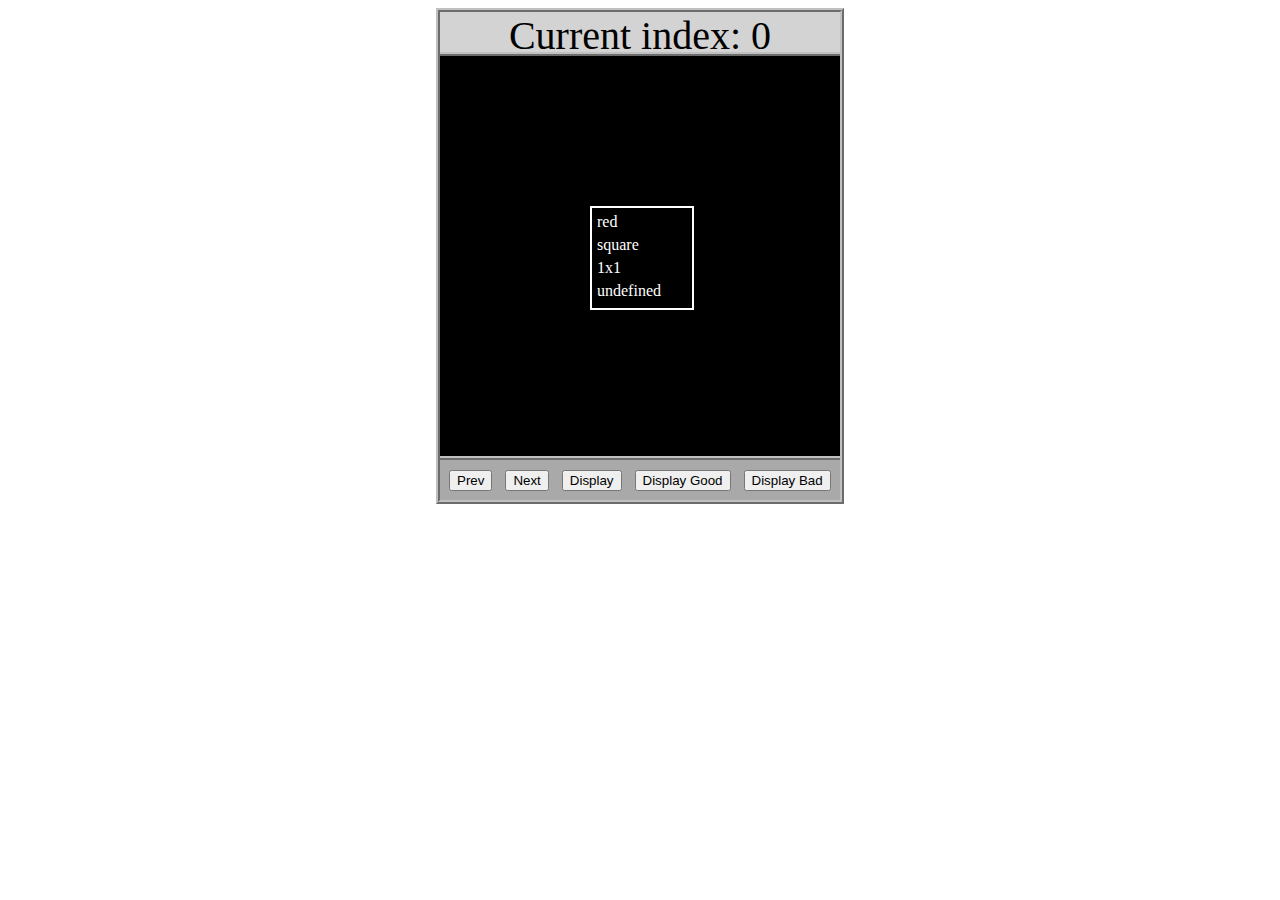
<file: asd-projects/data-shapes/index.html>
<!DOCTYPE html>
<html>
  <head>
    <meta charset="utf-8" />
    <meta name="viewport" content="width=device-width" />
    <title>Data Shapes</title>
    <link rel="stylesheet" href="index.css" />
    <script src="https://code.jquery.com/jquery-3.1.0.js"></script>
    <script src="index.js"></script>
  </head>
  <body>
    <div id="board">
      <div id="info-bar">Current index: 0</div>
      <div id="shape-container">
        <div id="shape"></div>
      </div>
      <div id="button-box">
        <button id="cycle-left">Prev</button>
        <button id="cycle-right">Next</button>
        <button id="execute1">Display</button>
        <button id="execute2">Display Good</button>
        <button id="execute3">Display Bad</button>
      </div>
    </div>
  </body>
</html>
</file>
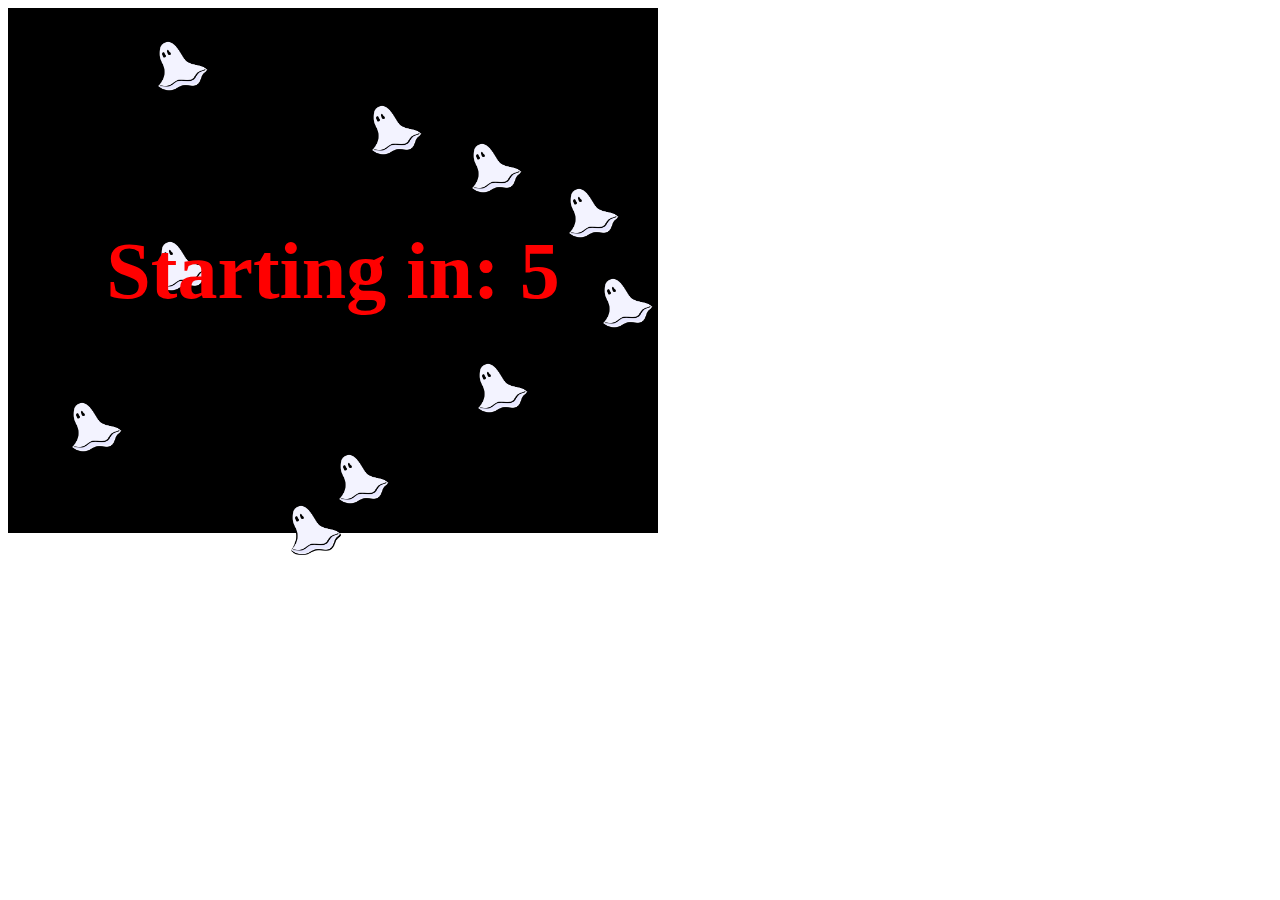
<file: asd-projects/debugging-exercise/index.html>
<!DOCTYPE html>
<html>
<head>
    <meta charset="utf-8">
    <meta name="viewport" content="width=device-width">
    <title>Debugger Exercise</title>
    <link rel="stylesheet" href="index.css">
    <script src="https://code.jquery.com/jquery-3.1.0.js"></script>
    <script src="index.js"></script>
</head>
<body>
    <div id="board">

    </div>
</body>
</html>
</file>
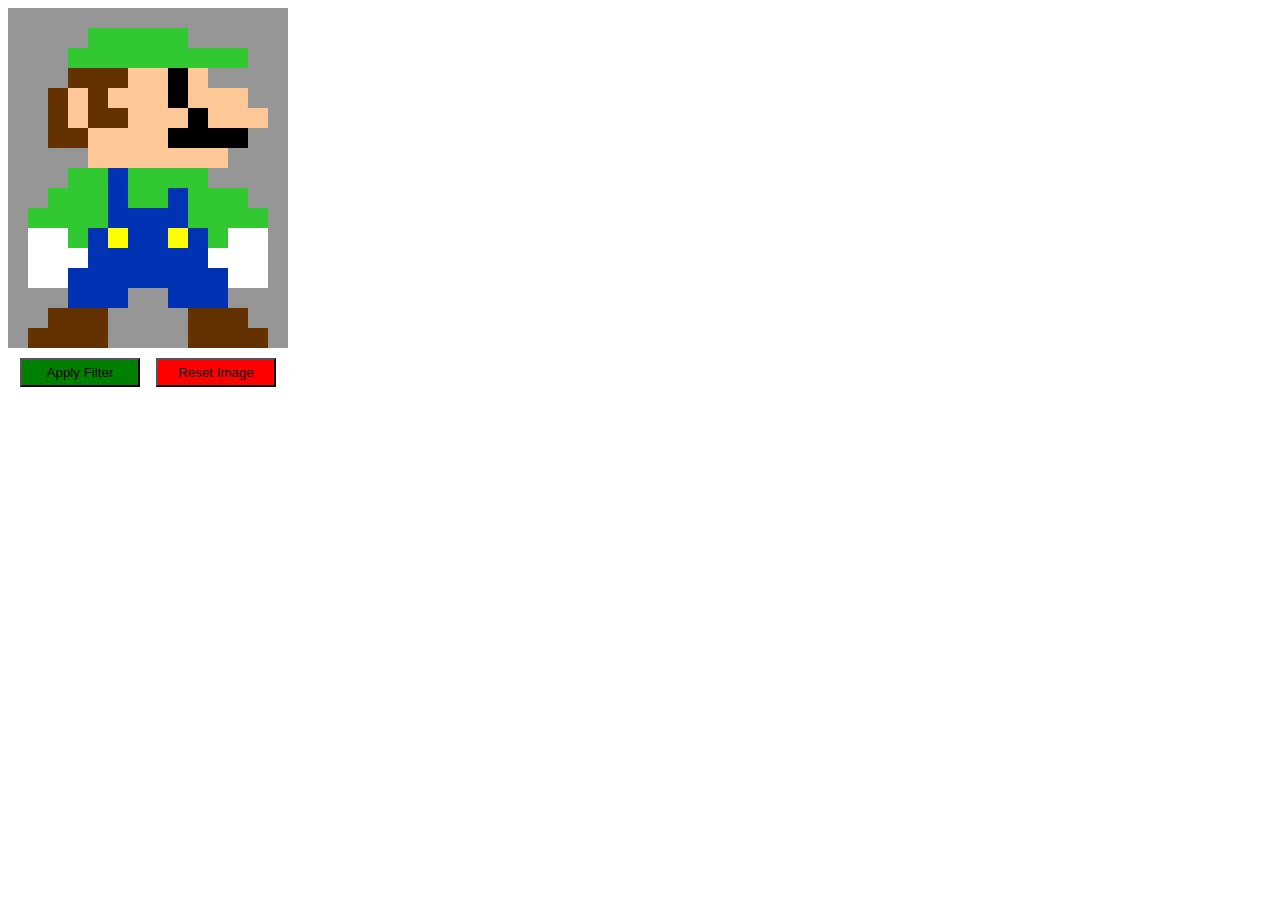
<file: asd-projects/image-filtering/index.html>
<!DOCTYPE html>
<html>
  <head>
    <script src="https://code.jquery.com/jquery-3.1.0.js"></script>
    <meta charset="utf-8" />
    <meta name="viewport" content="width=device-width" />
    <link rel="stylesheet" href="index.css" />
    <script src="image.js"></script>
    <script src="index.js"></script>
    <title>Image Filtering</title>
  </head>
  <body>
    <div id="display"></div>
    <div id="button-box">
      <button id="apply">Apply Filter</button>
      <button id="reset">Reset Image</button>
    </div>
  </body>
</html>
</file>
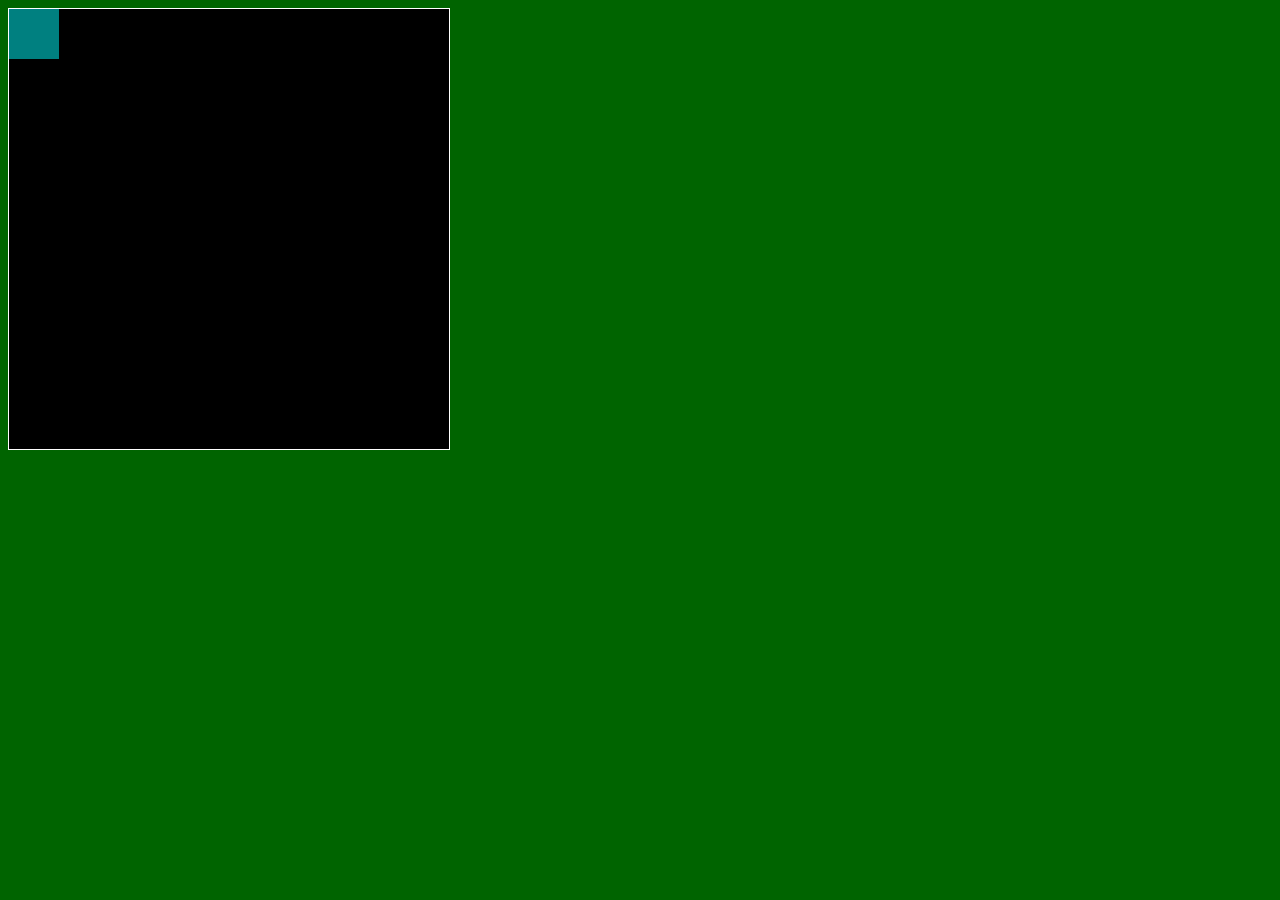
<file: asd-projects/pong/index.html>
<!DOCTYPE html>
<html>
  <head>
    <title>Title</title>
    <!-- Load CSS files -->
    <link rel="stylesheet" type="text/css" href="index.css">
    
    <!-- Load JavaScript files -->
    <script src="jquery.min.js"></script>
    <script src="index.js"></script>
  </head>
  
  <body>
    <div id='board'>
      <div id='gameItem'></div>
    </div>
  </body>
</html>
</file>
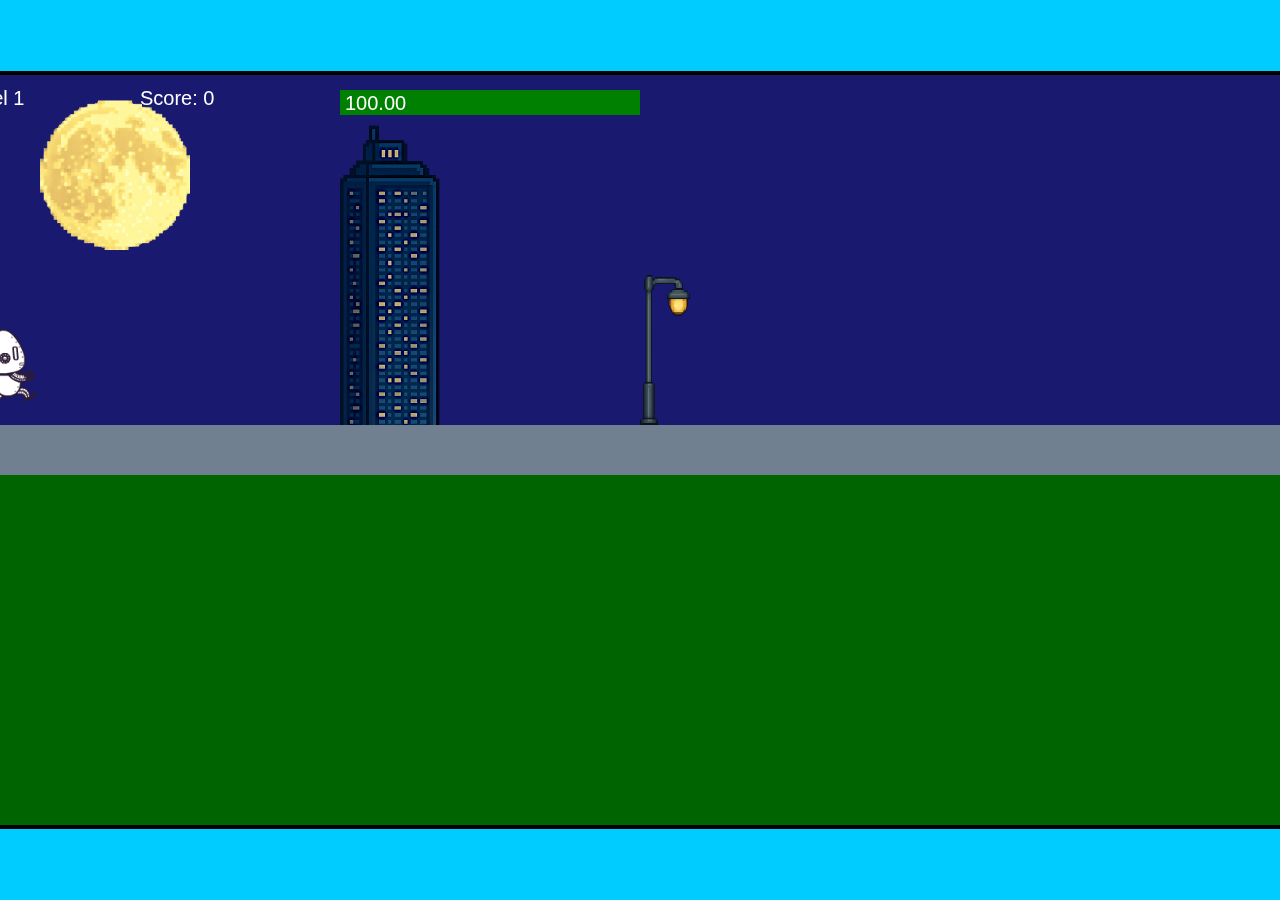
<file: asd-projects/runtime-neo/index.html>
<!DOCTYPE html>
<html lang="en">
  <head>
    <meta charset="UTF-8" />
    <meta name="viewport" content="width=device-width, initial-scale=1.0" />
    <title>Runtime Neo</title>
    <link rel="stylesheet" href="runtime.css" />
    <script src="https://code.jquery.com/jquery-3.1.0.js"></script>
    <script src="setup.js"></script>
    <script src="levels.js"></script>
    <script src="scenery.js"></script>
    <script src="student.js"></script>
    <script src="main.js"></script>
  </head>
  <body id="body">
    <canvas id="gameCanvas" width="1400" height="750"></canvas>
    <img id="player" src="images/halle.png" />
    <img id="projectile" src="images/projectile.png" />
    <img id="basicPlatform" src="images/interactable/basicPlatform.png" />
    <img id="spikes" src="images/interactable/spikes.png" />
    <img id="bug" src="images/interactable/bug.png" />
    <img id="healthUp" src="images/interactable/healthUp.png" />
    <img id="flag" src="images/interactable/flag.png" />
    <img id="moon" src="images/backgrounds/moon.png" />
    <img id="building" src="images/backgrounds/building.png" />
    <img id="lamp" src="images/backgrounds/lamp.png" />
  </body>
</html>
</file>
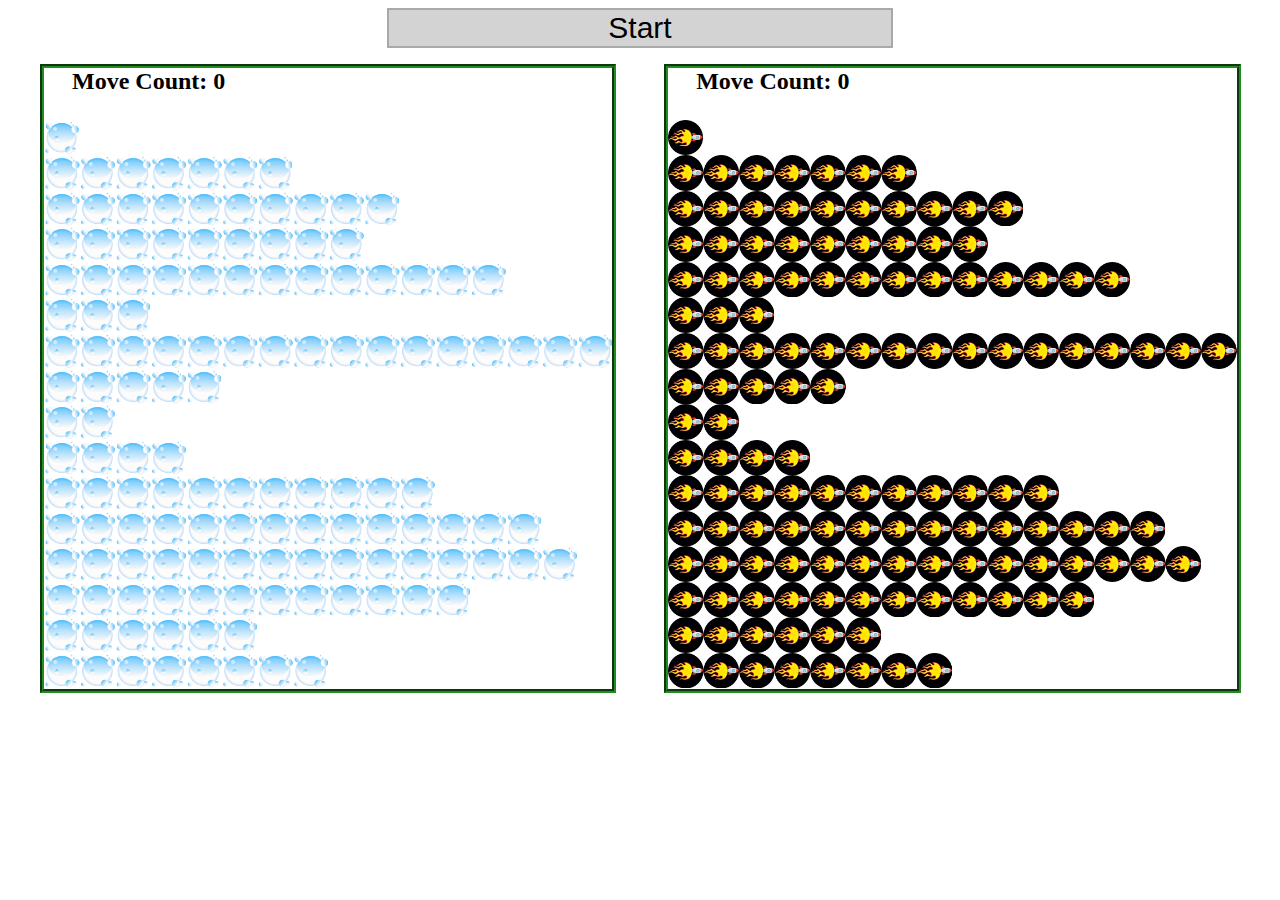
<file: asd-projects/sorting/index.html>
<!DOCTYPE html>
<html>
<head>
    <script src="https://code.jquery.com/jquery-3.1.0.js"></script>    
    <meta charset="utf-8">
    <meta name="viewport" content="width=device-width">
    <link rel="stylesheet" href="index.css">
    <script src="setup.js"></script>
    <script src="index.js"></script>
    <script src="run.js"></script>
    <title>Sorting</title>
</head>
<body>
    <div id="fullContainer">
        <div id="buttonContainer">
          <button id="goButton">Start</button>
        </div>
        <div id="sortContainer">
            <div class="subContainer" id="bubbleArea">
                <h2 id="bubbleCounter">Move Count: 0</h2>
                <div id="displayBubble">

                </div>
            </div>

            <div class="subContainer" id="quickArea">
                <h2 id="quickCounter">Move Count: 0</h2>
                <div id="displayQuick">

                </div>
            </div>
        </div>
    </div>
</body>
</html>
</file>
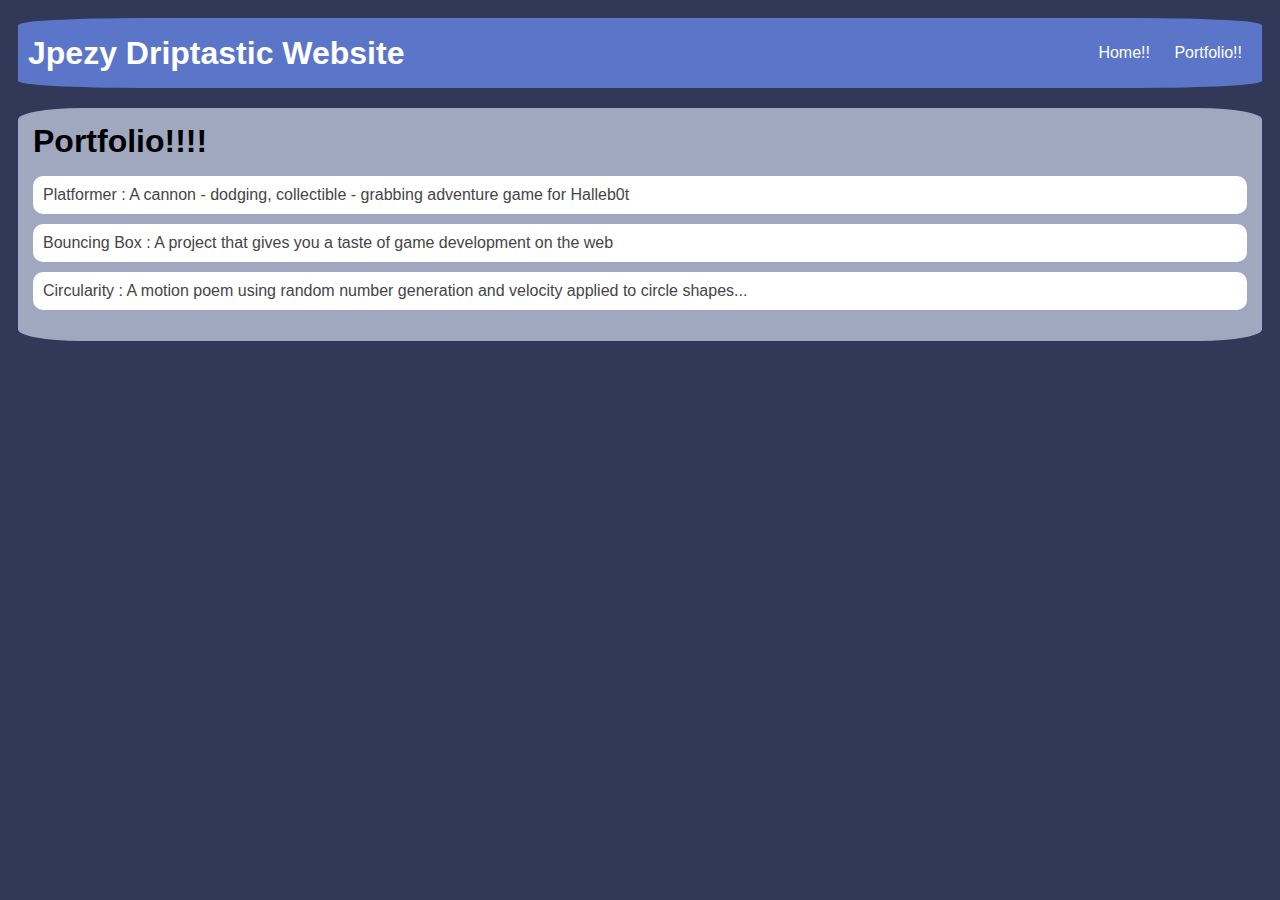
<file: portfolio.html>
<!DOCTYPE html>
<html>
  <head>
    <title>Jpezy's Glorious Magnificent Portfolio of the Website Realm</title>
    <link rel="stylesheet" href="style.css" />
  </head>

  <body>
    <div id="all-contents"></div>
    <nav>
      <h1>Jpezy Driptastic Website</h1>
      <ul id="nav-ul">
        <li class="nav-li">
          <a href="index.html">Home!!</a>
        </li>
        <li class="nav-li">
          <a href="portfolio.html">Portfolio!!</a>
        </li>
      </ul>
    </nav>
    <main>
      <div class="content">
        <h1>Portfolio!!!!</h1>
        <ul id="portfolio">
          <li>
            <a href="projects/platformer/"
              >Platformer : A cannon - dodging, collectible - grabbing adventure
              game for Halleb0t</a
            >
          </li>
          <li>
            <a href="projects/bouncing-box/"
              >Bouncing Box : A project that gives you a taste of game
              development on the web
            </a>
          </li>
          <li>
            <a href="projects/circularity/"
              >Circularity : A motion poem using random number generation and
              velocity applied to circle shapes...</a
            >
          </li>
        </ul>
      </div>
    </main>
  </body>
</html>
</file>
<file: asd-projects/data-shapes/index.css>
#board {
  width: 400px;
  margin: auto;
  border: silver ridge 4px;
}

#info-bar {
  width: 400px;
  height: 40px;
  background: lightgray;
  font-size: 40px;
  text-align: center;
}

#shape-container {
  width: 400px;
  height: 400px;
  background: black;
  border-top: silver ridge 4px;
  border-bottom: silver ridge 4px;
}

#button-box {
  width: 400px;
  height: 40px;
  background: darkgray;
}

#shape {
  color: white;
  width: 100px;
  height: 100px;
  position: relative;
  top: 150px;
  left: 150px;
  border: white solid 2px;
  display: block;
}

button {
  width: auto;
  height: auto;
  margin: auto;
  margin-top: 10px;
  margin-left: 9px;
}

p {
  margin: 5px;
}
</file>
<file: asd-projects/debugging-exercise/index.css>
#board {
  background: black;
  width: 650px;
  height: 525px;
  left: 0px;
  top: 0px;
}

.ghost {
  width: 50px;
  height: 50px;
  z-index: 100;
  position: absolute;
}
</file>
<file: asd-projects/image-filtering/index.css>
.square {
  width: 20px;
  height: 20px;
  position: absolute;
}

body > div {
  position: relative;
}

#button-box {
  position: relative;
  top: 350px;
}

button {
  width: 120px;
  padding: 5px;
  margin-left: 12px;
}

#apply {
  background: green;
}

#reset {
  background: red;
}
</file>
<file: asd-projects/pong/index.css>
body {
  background-color: darkgreen;
}

#board {
  width: 440px;
  height: 440px;
  border: 1px solid white;
  background-color: black;
  position: relative;
}

#gameItem {
  background-color: teal;
  width: 50px;
  height: 50px;
  position: absolute;
/*   left: 100px; */  /* Uncomment if you want to set a "starting" position */
/*   top: 100px;  */  /* Uncomment if you want to set a "starting" position */
}
</file>
<file: asd-projects/runtime-neo/runtime.css>
/* runtime.css */
/* Styles for Runtime Neo auto-runner game */

img {
  display: none;
}

#gameCanvas {
  position: absolute;
  border: 4px solid #000;
  top: 50%;
  left: 50%;
  transform: translate(-50%, -50%);
}

body {
  margin: 0;
  background-color: #00ccff;
  font-family: Arial, sans-serif;
  text-align: center;
  overflow: hidden;
}
</file>
<file: asd-projects/sorting/index.css>
#fullContainer {
    width:100%;
}
#buttonContainer {
    margin:auto;
    width: 40%;
}
#goButton {
    margin: auto;
    width: 100%;
    border: 2px darkgray double;
    background: lightgray;
    font-size: 30px;
}
#sortContainer {
    display: table;
    margin: 0 auto;
    width: 100%;
}
.subContainer {
    display: inline-block;
    width:45%;
    border: 4px forestgreen groove;
    margin-top: 1.25%;
}
#bubbleArea {
    margin-left: 2.5%;
}
#quickArea {
    margin-left: 3.75%;
}
.subContainer > h2 {
    margin-left: 5%;
    height: 32px;
    margin-top: 0;
}
.sortElement {
    background-position: center;
    background-repeat: repeat-x;
    position: absolute;
    left: 0px;
    margin: 0;
    padding: 0;
}
.subContainer > div {
    position: relative;
}
.bubbleElement {
    background: url('img/bubble.png');
    /*border: 2px aqua ridge;*/
}
.quickElement {
    background: url('img/quick.png');
    /*border: 2px firebrick ridge;*/
}
</file>
<file: style.css>
body {
  background: rgb(50, 56, 87);
  color: rgb(45, 45, 45);
  padding: 10px;
  font-family: arial;
}
#all-contents {
  max-width: 800px;
  margin: auto;
}

/* navigation menu */
nav {
  border-radius: 10%;
  background: rgb(91, 117, 201);
  margin: 0 auto;
  margin-bottom: 20px;
  display: flex;
  padding: 10px;
}
h1 {
  display: flex;
  align-items: center;
  color: rgb(255, 255, 255);
  flex: 1;
  margin: 0;
}
#nav-ul {
  list-style-image: none;
}
.nav-li {
  display: inline-block;
  padding: 0 10px;
}
a {
  text-decoration: none;
  color: #fff;
}

/* main container area beneath menu */
main {
    border-radius: 5%;
  background: rgb(160, 168, 192);
  display: flex;
}
.sidebar {
  margin-right: 25px;
  padding: 10px;
}
.sidebar-img {
  width: 200px;
}
.content {
  flex: 1;
  padding: 15px;
}

/* portfolio styles */
#interests {
  border: 4px silver ridge;
  padding: 8px;
}
h2,
h3 {
  margin: 0px;
}

         /* portfolio styles */
         .content h1 {
          color: black;
      }

      #portfolio {
          list-style-type: none;
          padding-left: 0;
      }

      #portfolio li {
          background: #fff;
          padding: 10px;
          border-radius: 10px;
          margin-bottom: 10px;
      }

      #portfolio li:hover {
          background: #eee;
      }

      #portfolio a {
          text-decoration: none;
          color: #454545;
      }

        /* responsive web design */
        @media screen and (min-width: 120px) and (max-width: 1080px) {
          main {
            height: 100ch;
            zoom: 1.5;
            display: grid;
          }

          h1 {
            font-size: 44px;
          }

          h2 {
            font-size: 42px;
          }

          h3 {
            font-size: 36px;
          }

          #all-contents {
            height: 100ch;
            margin: none;
          }

          a {
            font-size: 42px;
          }

          .sidebar {
            margin-right: 0px;
            justify-content: center;
            align-items: center;
          }

          .sidebar-img {
            width: 100%;
          }

          p,
          li {
            font-size: 24px;
          }

          .content {
            align-content: center;
            justify-content: center;
          }


      }
</file>
